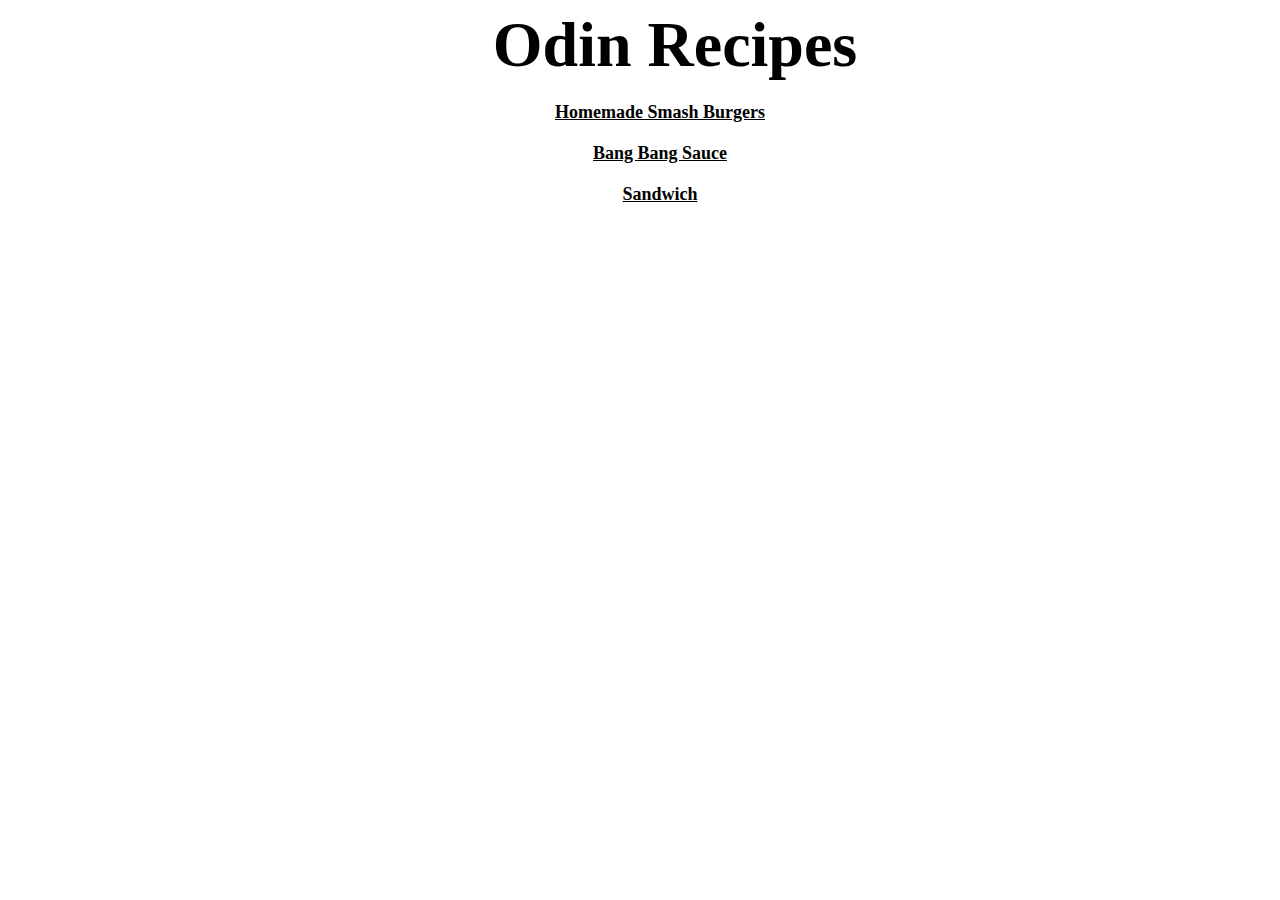
<file: index.html>
<!DOCTYPE html>
<html lang="en">
<head>
    <link rel="stylesheet" href="./css/style.css">
    <meta charset="UTF-8">
    <meta name="viewport" content="width=device-width, initial-scale=1.0">
    <title>Odin Recipes</title>
</head>
<body>
    <h1 class="odin">Odin Recipes</h1>
    <ul class="link">
        <li class="block"><a class="one" href="./recipes/Homemade_Smash_Burgers.html">Homemade Smash Burgers</a></li>
        <li class="block"><a class="two" href="./recipes/Bang_Bang_Sauce.html">Bang Bang Sauce</a></li>
        <li class="block"><a class="three" href="./recipes/Sandwich.html">Sandwich</a></li>
    </ul>
</body>
</html>
</file>
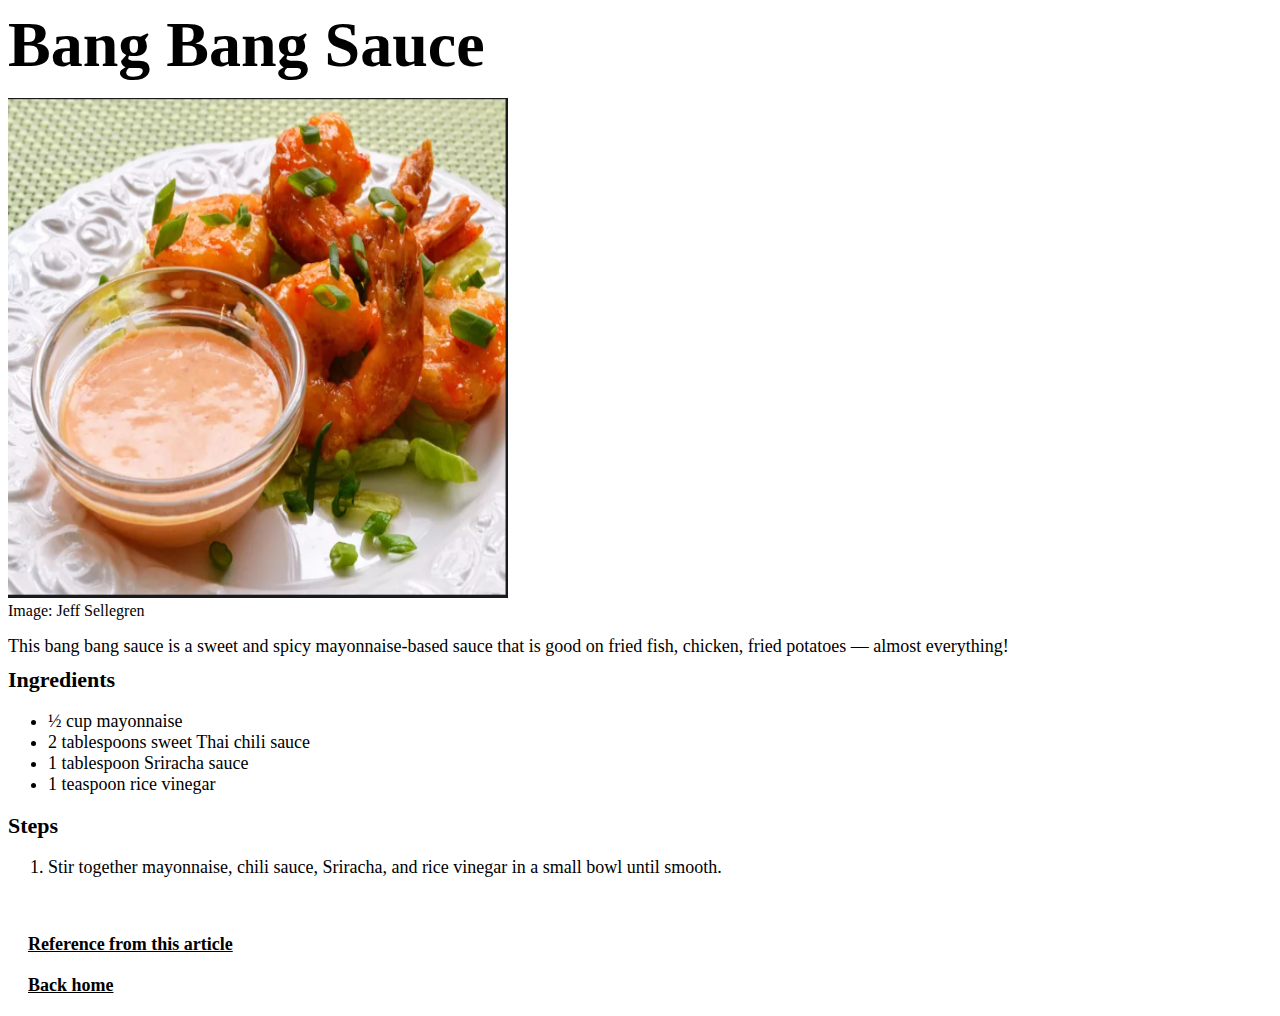
<file: recipes/Bang_Bang_Sauce.html>
<!DOCTYPE html>
<html lang="en">
<head>
    <meta charset="UTF-8">
    <link rel="stylesheet" href="../css/style.css">
    <meta name="viewport" content="width=device-width, initial-scale=1.0">
    <title>Bang_Bang_Sauce</title>
</head>
<body> 
    <h1 class="bng">Bang Bang Sauce</h1>
    <figure class="figsauce">
        <img class="sauce" src="../img/BangBangSauce.png" alt="Bang Bang Sauce">
        <figcaption>Image: Jeff Sellegren</figcaption>
    </figure>
    <p class="psauce">This bang bang sauce is a sweet and spicy mayonnaise-based sauce that is good on fried fish, chicken, fried potatoes — almost everything!</p>
    <h2 class="ingre">Ingredients</h2>
    <ul class="font_list">
        <li>½ cup mayonnaise</li>
        <li>2 tablespoons sweet Thai chili sauce</li>
        <li>1 tablespoon Sriracha sauce</li>
        <li>1 teaspoon rice vinegar</li>
    </ul>
    <h2 class="step">Steps</h2>
    <ol class="font_list">
        <li>Stir together mayonnaise, chili sauce, Sriracha, and rice vinegar in a small bowl until smooth.</li>
    </ol>
    <br>
    <div><a href="https://www.allrecipes.com/recipe/277784/bang-bang-sauce/">Reference from this article</a></div>
    <a href="../index.html">Back home</a>
</body>
</html>
</file>
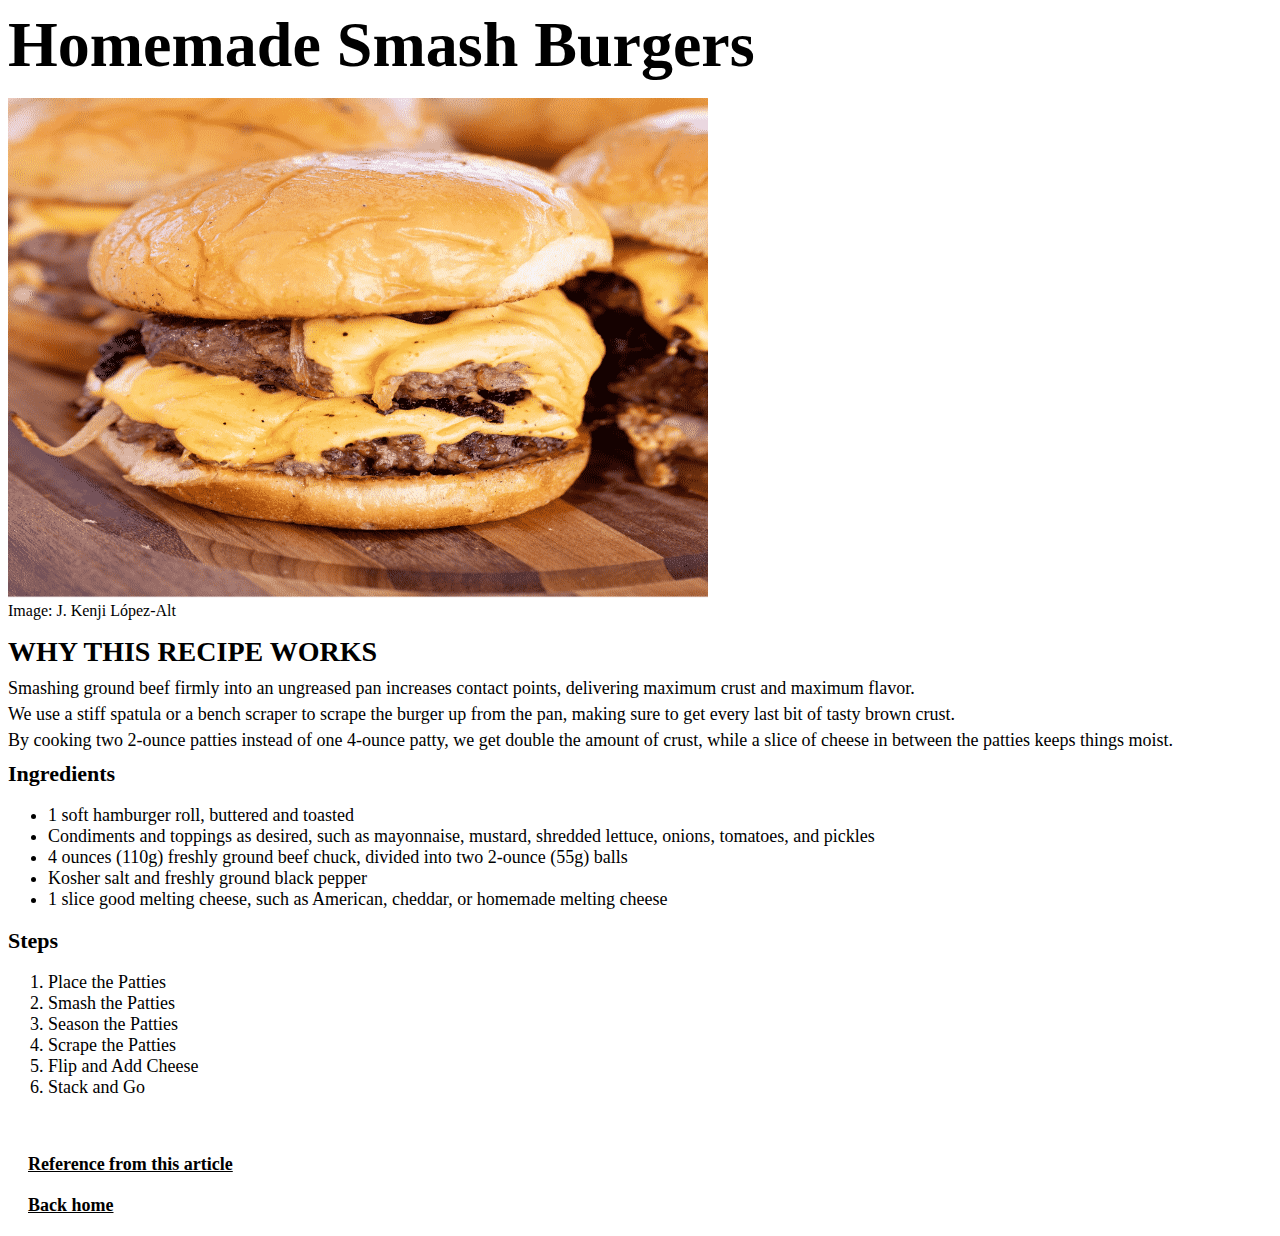
<file: recipes/Homemade_Smash_Burgers.html>
<!DOCTYPE html>
<html lang="en">
<head>
    <meta charset="UTF-8">
    <meta name="viewport" content="width=device-width, initial-scale=1.0">
    <link rel="stylesheet" href="../css/style.css">
    <title>Homemade_Smash_Burgers</title>
</head>
<body>
    <h1 class="hburger">Homemade Smash Burgers</h1>
    <figure class="figburger">    
        <img class="burger" src="../img/Smashburger-Feature.png" alt="burger pic">
        <figcaption>Image: J. Kenji López-Alt</figcaption>
    </figure>

    <h2 class="head2">WHY THIS RECIPE WORKS</h2>
    <p class="pburger1">Smashing ground beef firmly into an ungreased pan increases contact points, delivering maximum crust and maximum flavor.</p>
    <p class="pburger2">We use a stiff spatula or a bench scraper to scrape the burger up from the pan, making sure to get every last bit of tasty brown crust.</p>
    <p class="pburger3">By cooking two 2-ounce patties instead of one 4-ounce patty, we get double the amount of crust, while a slice of cheese in between the patties keeps things moist.</p>
    </ul>
    <h2 class="ingre">Ingredients</h2>
    <ul class="font_list">
        <li>1 soft hamburger roll, buttered and toasted</li>
        <li>Condiments and toppings as desired, such as mayonnaise, mustard, shredded lettuce, onions, tomatoes, and pickles</li>
        <li>4 ounces (110g) freshly ground beef chuck, divided into two 2-ounce (55g) balls</li>
        <li>Kosher salt and freshly ground black pepper</li>
        <li>1 slice good melting cheese, such as American, cheddar, or homemade melting cheese</li>
    </ul>
    <h2 class="step">Steps</h2>
    <ol class="font_list">
        <li>Place the Patties</li>
        <li>Smash the Patties</li>
        <li>Season the Patties</li>
        <li>Scrape the Patties</li>
        <li>Flip and Add Cheese</li>
        <li>Stack and Go</li>
    </ol>
    <br>
    <div><a href="https://www.seriouseats.com/ultra-smashed-cheeseburger-recipe-food-lab">Reference from this article</a></div>
    <a href="../index.html">Back home</a>
</body>
</html>
</file>
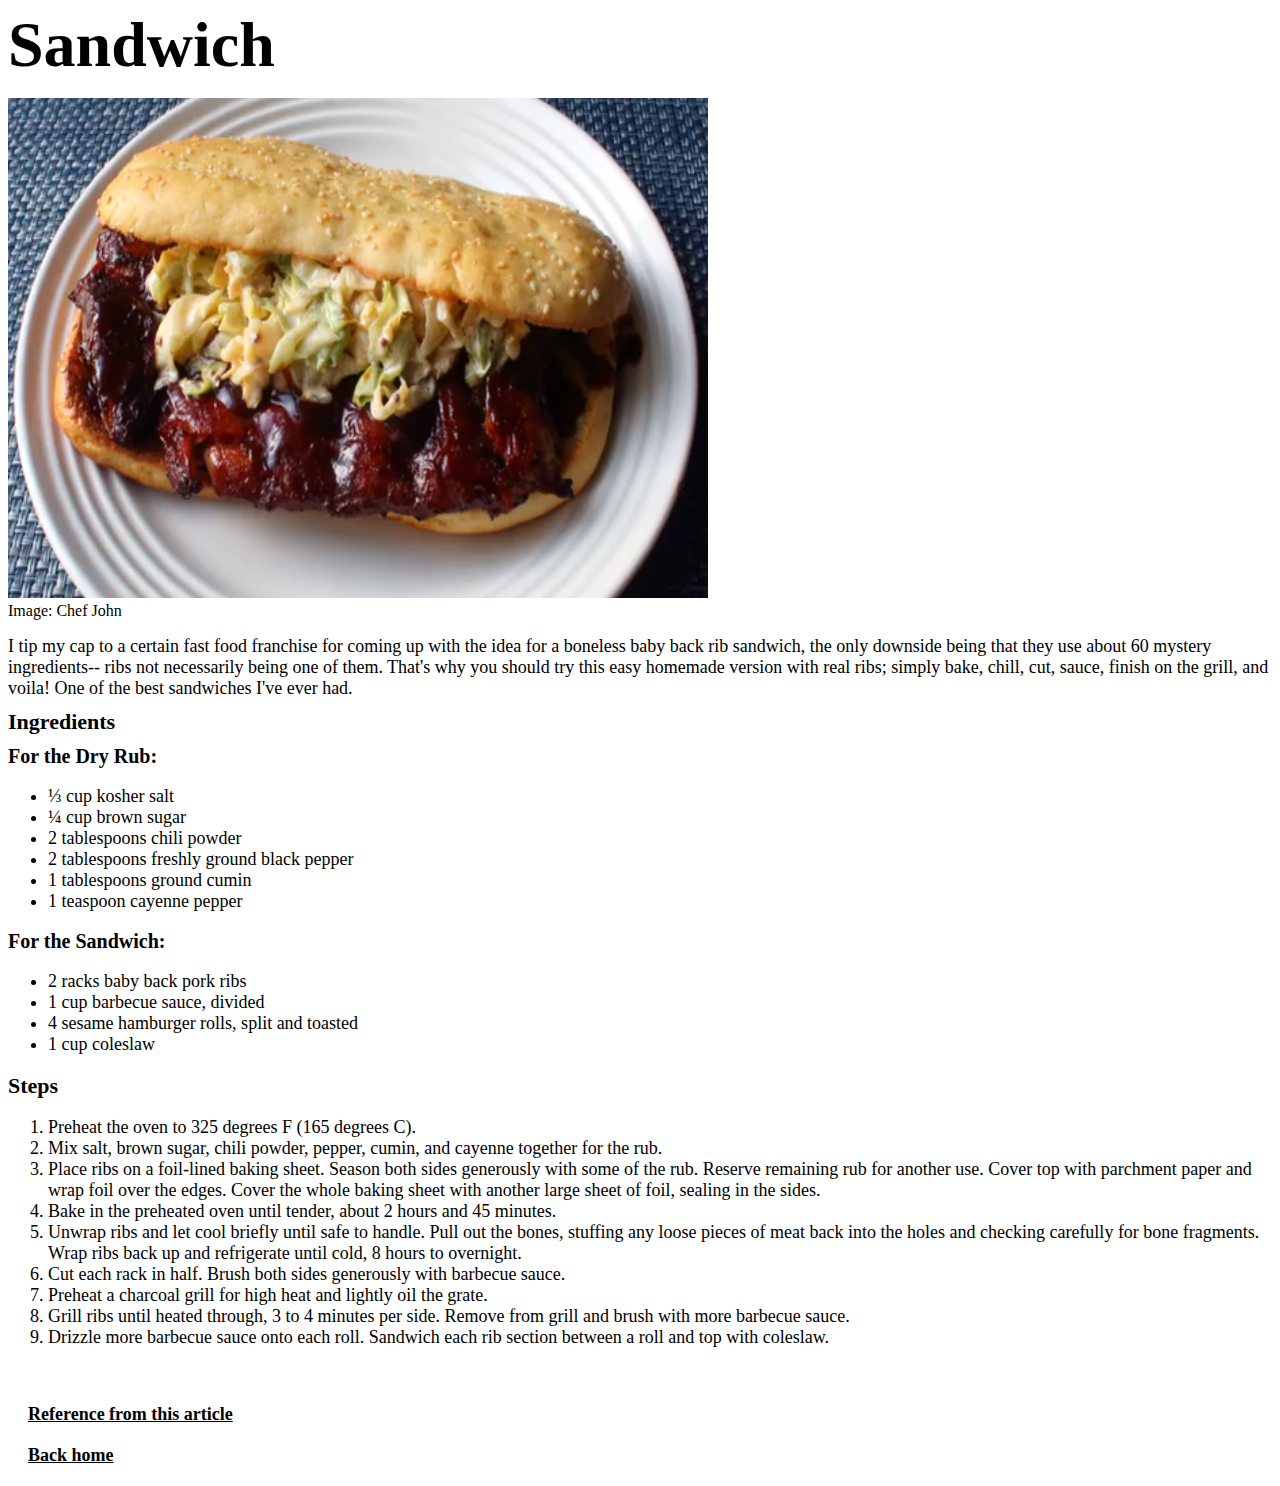
<file: recipes/Sandwich.html>
<!DOCTYPE html>
<html lang="en">
<head>
    <link rel="stylesheet" href="../css/style.css">
    <meta charset="UTF-8">
    <meta name="viewport" content="width=device-width, initial-scale=1.0">
    <title>Sandwich</title>
</head>
<body>
    <h1 class="hsandwich">Sandwich</h1>
        <figure class="figsandwich">
            <img class="sandwich" src="../img/Sandwich.png" alt="burger pic">
            <figcaption>Image: Chef John</figcaption>
        </figure>
    <p class="psand">I tip my cap to a certain fast food franchise for coming up with the idea for a boneless baby back rib sandwich, the only downside being that they use about 60 mystery ingredients-- ribs not necessarily being one of them. That's why you should try this easy homemade version with real ribs; simply bake, chill, cut, sauce, finish on the grill, and voila! One of the best sandwiches I've ever had.</p>
    <h2 class="ingre">Ingredients</h2>
   <strong><div>For the Dry Rub:</div></strong>
    <ul class="font_list">
        <li>⅓ cup kosher salt</li>
        <li>¼ cup brown sugar</li>
        <li>2 tablespoons chili powder</li>
        <li>2 tablespoons freshly ground black pepper</li>
        <li>1 tablespoons ground cumin</li>
        <li>1 teaspoon cayenne pepper</li>
    </ul>
    <strong><div>For the Sandwich:</div></strong>
    <ul class="font_list">
        <li>2 racks baby back pork ribs</li>
        <li>1 cup barbecue sauce, divided</li>
        <li>4 sesame hamburger rolls, split and toasted</li>
        <li>1 cup coleslaw</li>
    </ul>
    <h2 class="step">Steps</h2>
    <ol class="font_list">
        <li>Preheat the oven to 325 degrees F (165 degrees C).</li>
        <li>Mix salt, brown sugar, chili powder, pepper, cumin, and cayenne together for the rub.</li>
        <li>Place ribs on a foil-lined baking sheet. Season both sides generously with some of the rub. Reserve remaining rub for another use. Cover top with parchment paper and wrap foil over the edges. Cover the whole baking sheet with another large sheet of foil, sealing in the sides.</li>
        <li>Bake in the preheated oven until tender, about 2 hours and 45 minutes.</li>
        <li>Unwrap ribs and let cool briefly until safe to handle. Pull out the bones, stuffing any loose pieces of meat back into the holes and checking carefully for bone fragments. Wrap ribs back up and refrigerate until cold, 8 hours to overnight.</li>
        <li>Cut each rack in half. Brush both sides generously with barbecue sauce.</li>
        <li>Preheat a charcoal grill for high heat and lightly oil the grate.</li>
        <li>Grill ribs until heated through, 3 to 4 minutes per side. Remove from grill and brush with more barbecue sauce.</li>
        <li>Drizzle more barbecue sauce onto each roll. Sandwich each rib section between a roll and top with coleslaw.</li>
    </ol>
    <br>
    <div><a href="https://www.allrecipes.com/recipe/274040/chef-johns-copycat-mcrib-sandwich/">Reference from this article</a></div>
    <div><a href="../index.html">Back home</a></div>
</body>
</html>
</file>
<file: css/style.css>
h1 {
    margin: 0 auto;
    font-size:64px;
    font-family:'Times New Roman', Times, serif;
}

.odin {
    text-align: center;
    max-width: 800px;
    padding-left:70px;
    /* margin: 0 auto;
    font-size:64px;
    font-family:'Times New Roman', Times, serif; */
}

/* .bng, .hburger, .hsandwich {
    font-size:64px;
    margin:0 auto; 
    font-family:'Times New Roman', Times, serif;
} */

.block {
    text-align:center;
    margin-left:auto;
    margin-right:auto;
    list-style-type: none;
    max-width: 800px;
}

a {
    display:block;
    font-size: 18px;
    color:black;
    font-weight: bold;
    margin: 20px;
    font-family:'Times New Roman', Times, serif;
}

.ingre, .step, .head2 {
    font-weight: bold;
    font-size:22px;
    font-family:'Times New Roman', Times, serif;
}

.font_list {
    font-size: 18px;
}

.sandwich {
    width: 700px;
    height: 500px;
}

.figsandwich, .figburger, .figsauce {
    margin-left:0;
}

.head2 {
    font-size:28px;
}

.intro{
    border: solid red;
    border-width: thick;
    
}

.sauce {
    width: 500px;
    height:500px;
}

.burger {
    width: 700px;
    height: 500px;
}

.psand, .pburger1, .pburger2, .pburger3, .psauce {
    font-size: 18px;
    margin: 5px 0px;
}

h2 {
    margin: 10px 0px;    
}

strong {
    font-size: 20px;
}
</file>
